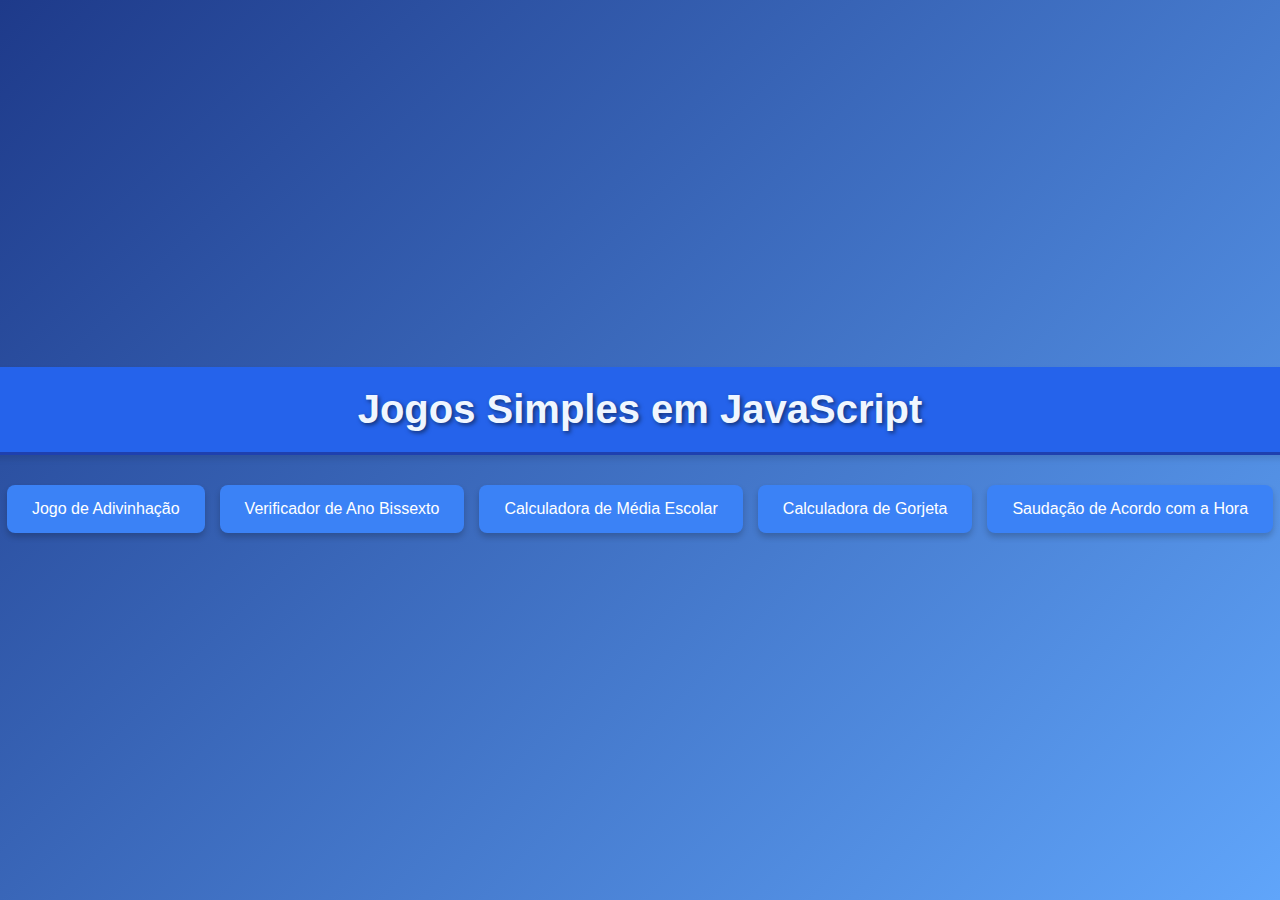
<file: index.html>
<!DOCTYPE html>
<html lang="en">
<head>
    <meta charset="UTF-8">
    <meta name="viewport" content="width=device-width, initial-scale=1.0">
    <title>Document</title>
    
</head>
<body class="index">
    <header class="index">
        <h1>Jogos Simples em JavaScript</h1>
    </header>
        <section class="menu">

            <button onclick="window.location.href='adivinhacao.html'">Jogo de Adivinhação</button>
            <button onclick="window.location.href='anobissexto.html'">Verificador de Ano Bissexto</button>
            <button onclick="window.location.href='medescolar.html'">Calculadora de Média Escolar</button>
            <button onclick="window.location.href='gorjeta.html'">Calculadora de Gorjeta</button>
            <button onclick="window.location.href='saudacao.html'">Saudação de Acordo com a Hora</button>
    
        </section>

<style>
    body, h1, button {
    margin: 0;
    padding: 0;
    box-sizing: border-box;
}

/* Estilo geral do corpo */
body.index {
    font-family: 'Arial', sans-serif;
    background: linear-gradient(135deg, #1E3A8A, #60A5FA);
    color: #FFFFFF;
    text-align: center;
    min-height: 100vh;
    display: flex;
    flex-direction: column;
    align-items: center;
    justify-content: center;
}

/* Cabeçalho */
header.index {
    background-color: #2563EB;
    width: 100%;
    padding: 20px;
    box-shadow: 0 4px 6px rgba(0, 0, 0, 0.1);
    border-bottom: 3px solid #1E40AF;
}

header.index h1 {
    font-size: 2.5rem;
    font-weight: bold;
    color: #EFF6FF;
    text-shadow: 2px 2px 4px rgba(0, 0, 0, 0.5);
}

/* Seção do menu */
.menu {
    margin-top: 30px;
    display: flex;
    flex-wrap: wrap;
    gap: 15px;
    justify-content: center;
}

button {
    background-color: #3B82F6;
    color: #FFFFFF;
    font-size: 1rem;
    padding: 15px 25px;
    border: none;
    border-radius: 8px;
    cursor: pointer;
    transition: all 0.3s ease;
    box-shadow: 0 4px 6px rgba(0, 0, 0, 0.2);
}

button:hover {
    background-color: #2563EB;
    transform: scale(1.05);
    box-shadow: 0 6px 10px rgba(0, 0, 0, 0.3);
}

button:active {
    background-color: #1E40AF;
    transform: scale(0.95);
}

button:focus {
    outline: none;
    border: 2px solid #BFDBFE;
}

/* Responsividade */
@media (max-width: 768px) {
    header h1 {
        font-size: 2rem;
    }

    button {
        font-size: 0.9rem;
        padding: 10px 20px;
    }
}

</style>
</body>
</html>
</body>
</html>
</file>
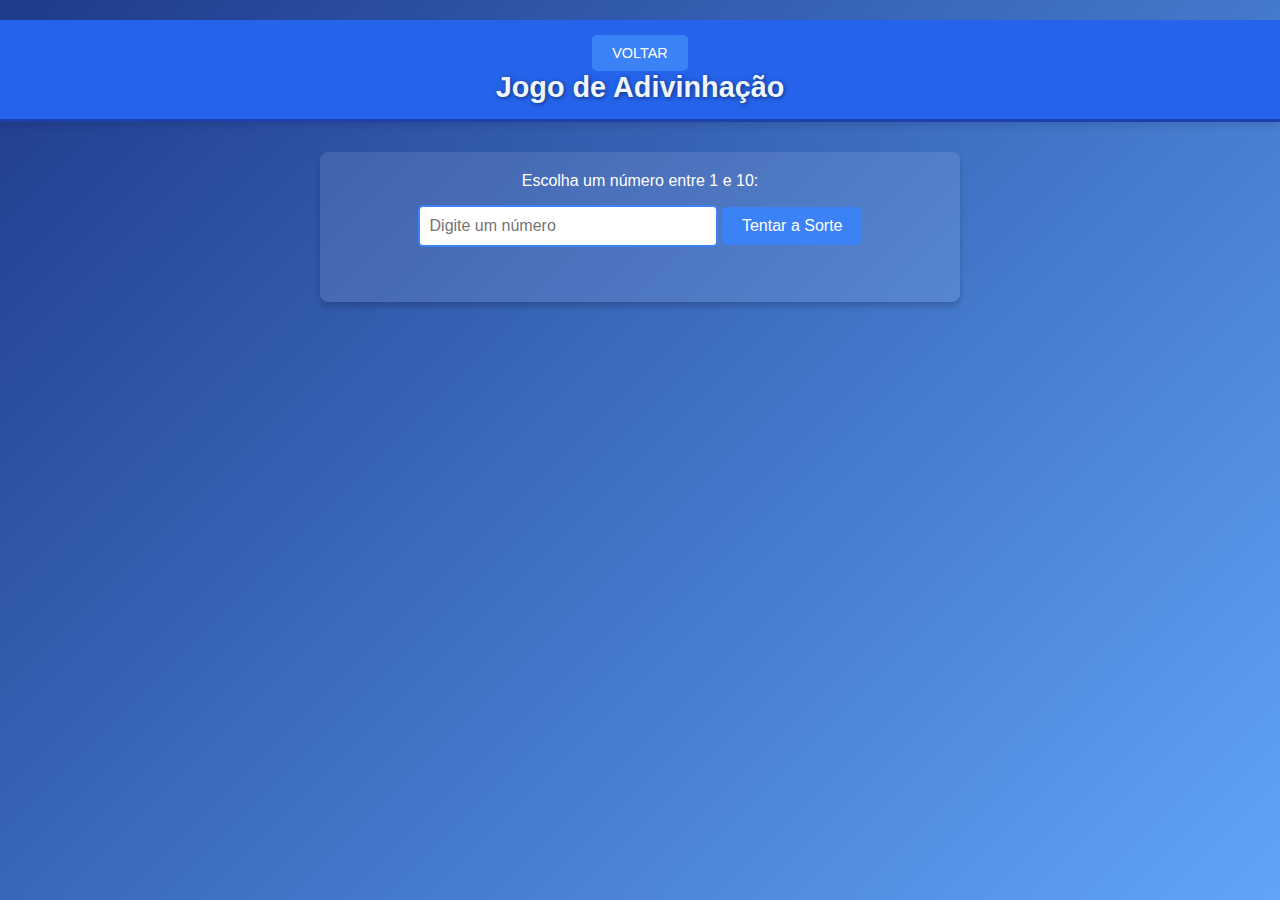
<file: adivinhacao.html>
<!DOCTYPE html>
<html lang="pt-BR">
<head>
    <meta charset="UTF-8">
    <meta name="viewport" content="width=device-width, initial-scale=1.0">
    <title>Jogo de Adivinhação</title>
    <link rel="stylesheet" href="styles.css">
</head>
<body class="adivinhacao">
    <header class="adivinhacao">
        <button onclick="window.location.href='index.html'">VOLTAR</button>
        <h1>Jogo de Adivinhação</h1> 
    </header>
    <main>
        <section class="jogo">
            <p>Escolha um número entre 1 e 10:</p>
            <input type="num" id="chute" min="1" max="10" placeholder="Digite um número">
            <button onclick="play()">Tentar a Sorte</button>
            <h2 id="resultado" style="margin-top: 20px;"></h2>
        </section>
    </main>

    <script src="java.js"></script>
</body>
</html>
</file>
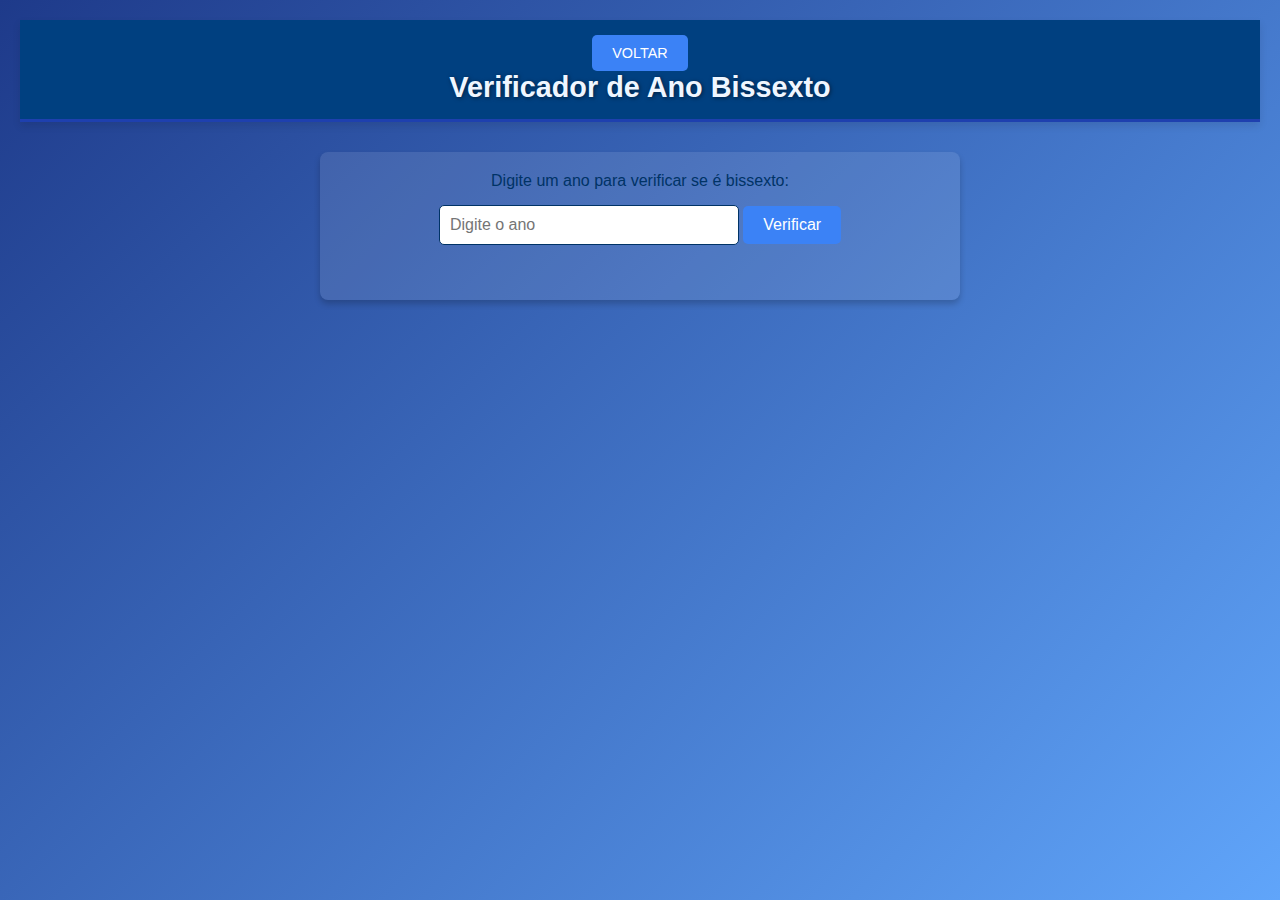
<file: anobissexto.html>
<!DOCTYPE html>
<html lang="pt-BR">
<head>
    <meta charset="UTF-8">
    <meta name="viewport" content="width=device-width, initial-scale=1.0">
    <title>Verificador de Ano Bissexto</title>
    <link rel="stylesheet" href="styles.css">
</head>
<body>
    <header>
        <button onclick="window.location.href='index.html'">VOLTAR</button>
        <h1>Verificador de Ano Bissexto</h1>
    </header>
    <main>
        <section class="leap-year-section">
            <p>Digite um ano para verificar se é bissexto:</p>
            <input type="number" id="yearInput" placeholder="Digite o ano" min="1">
            <button onclick="verificar()">Verificar</button>
            <h2 id="resultado" style="margin-top: 20px;"></h2>
        </section>
    </main>
   
    <script src="java.js"></script>
</body>
</html>
</file>
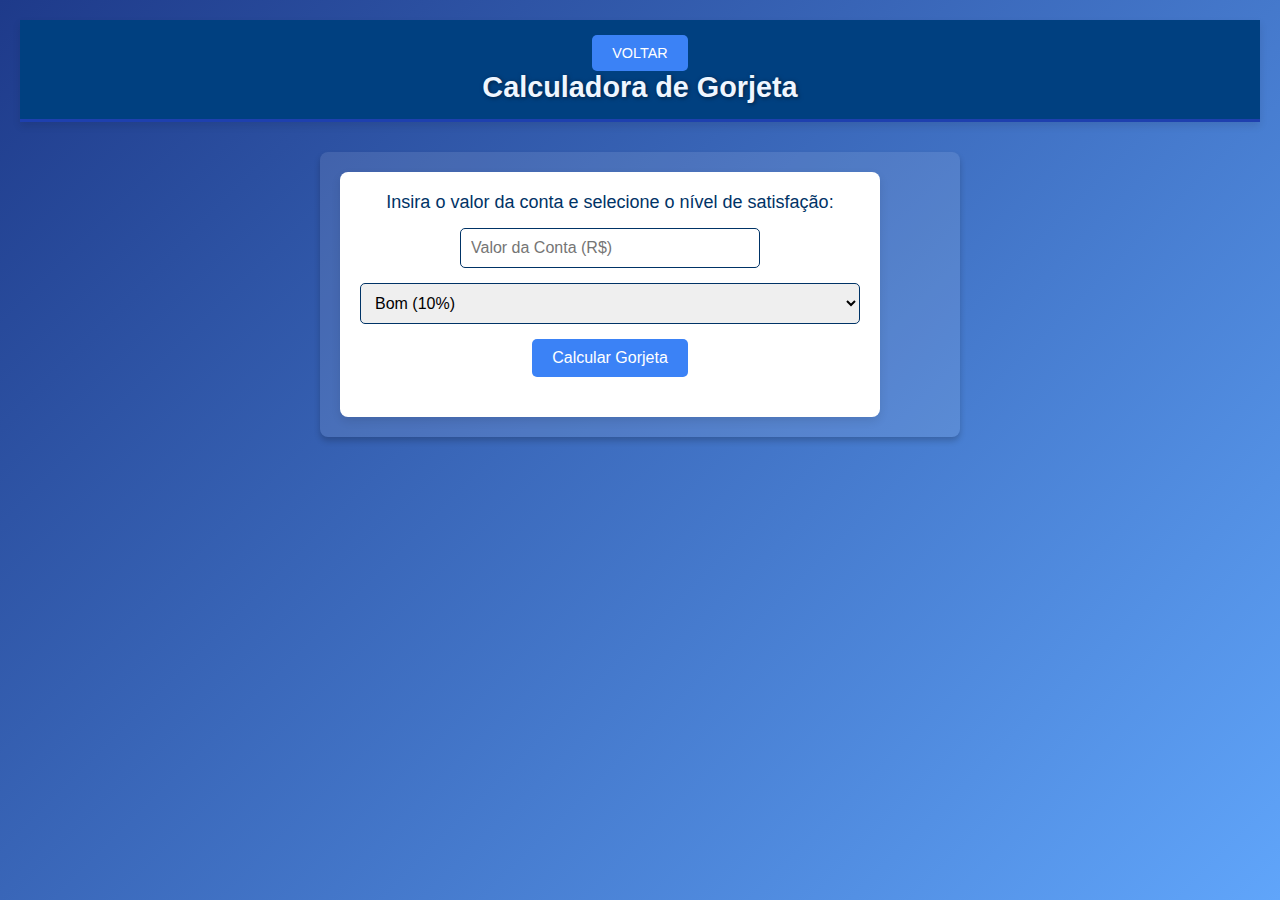
<file: gorjeta.html>
<!DOCTYPE html>
<html lang="pt-BR">
<head>
    <meta charset="UTF-8">
    <meta name="viewport" content="width=device-width, initial-scale=1.0">
    <title>Calculadora de Gorjeta</title>
    <link rel="stylesheet" href="styles.css">
</head>
<body>
    <header>
         <button onclick="window.location.href='index.html'">VOLTAR</button>
        <h1>Calculadora de Gorjeta</h1>
    </header>
    <main>
        <section class="calculator-section">
            <p>Insira o valor da conta e selecione o nível de satisfação:</p>
            <input type="number" id="valorconta" placeholder="Valor da Conta (R$)" min="0" step="0.01">
            <select id="nivelgorjeta">
                <option value="0.10">Bom (10%)</option>
                <option value="0.15">Ótimo (15%)</option>
                <option value="0.20">Excelente (20%)</option>
            </select>
            <button onclick="calculargorjeta()">Calcular Gorjeta</button>
            <h2 id="resultado" style="margin-top: 20px;"></h2>
        </section>
    </main>
   
    <script src="java.js"></script>
</body>
</html>
</file>
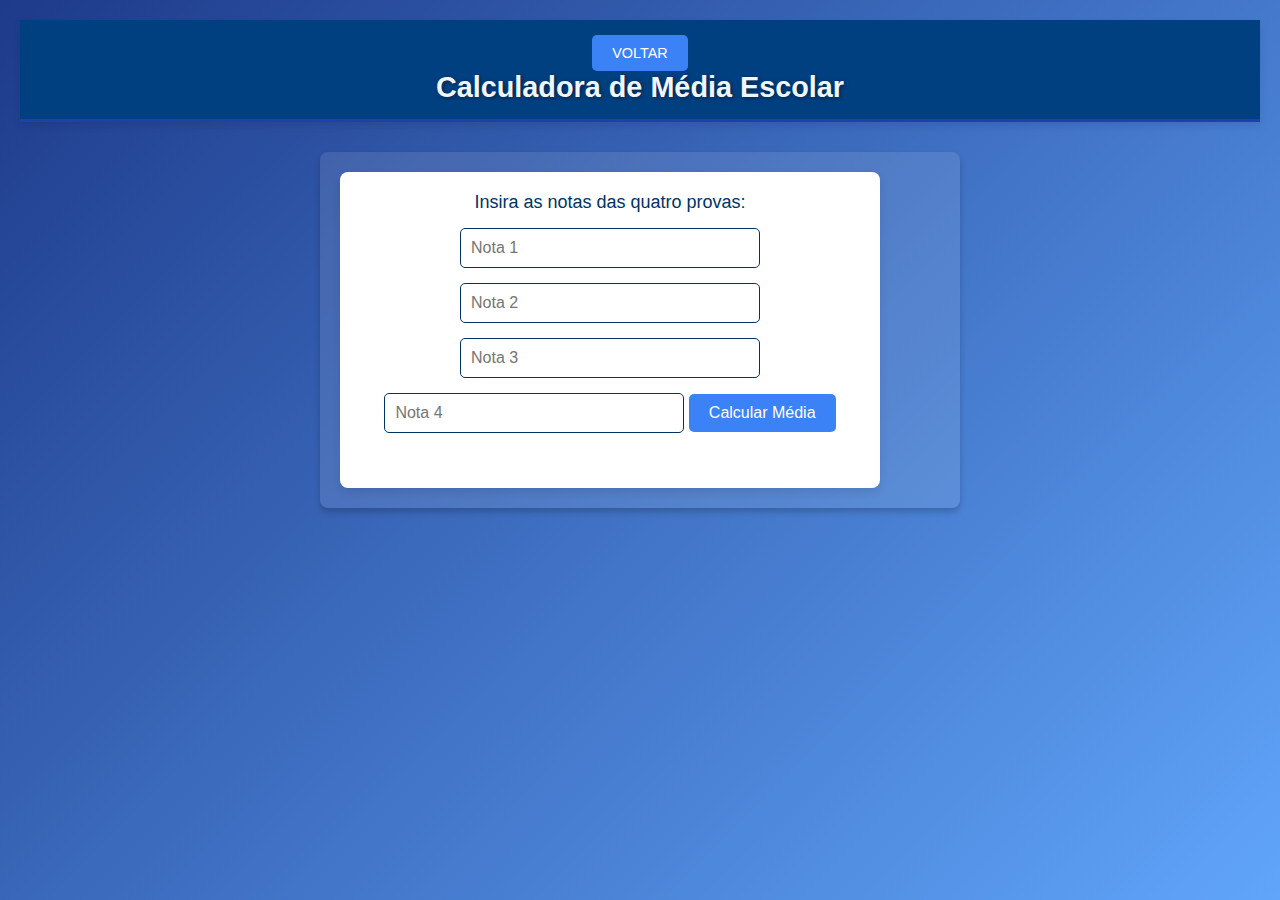
<file: medescolar.html>
<!DOCTYPE html>
<html lang="pt-BR">
<head>
    <meta charset="UTF-8">
    <meta name="viewport" content="width=device-width, initial-scale=1.0">
    <title>Calculadora de Média Escolar</title>
    <link rel="stylesheet" href="styles.css">
</head>
<body>
    <header>
        <button onclick="window.location.href='index.html'">VOLTAR</button>
        <h1>Calculadora de Média Escolar</h1>
    </header>
    <main>
        <section class="calculator-section">
            <p>Insira as notas das quatro provas:</p>
            <input type="number" id="n1" placeholder="Nota 1" min="0" max="10" step="0.1">
            <input type="number" id="n2" placeholder="Nota 2" min="0" max="10" step="0.1">
            <input type="number" id="n3" placeholder="Nota 3" min="0" max="10" step="0.1">
            <input type="number" id="n4" placeholder="Nota 4" min="0" max="10" step="0.1">
            <button onclick="calcularmedia()">Calcular Média</button>
            <h2 id="resultado" style="margin-top: 20px;"></h2>
        </section>
    </main>
   
    <script src="java.js"></script>
</body>
</html>
</file>
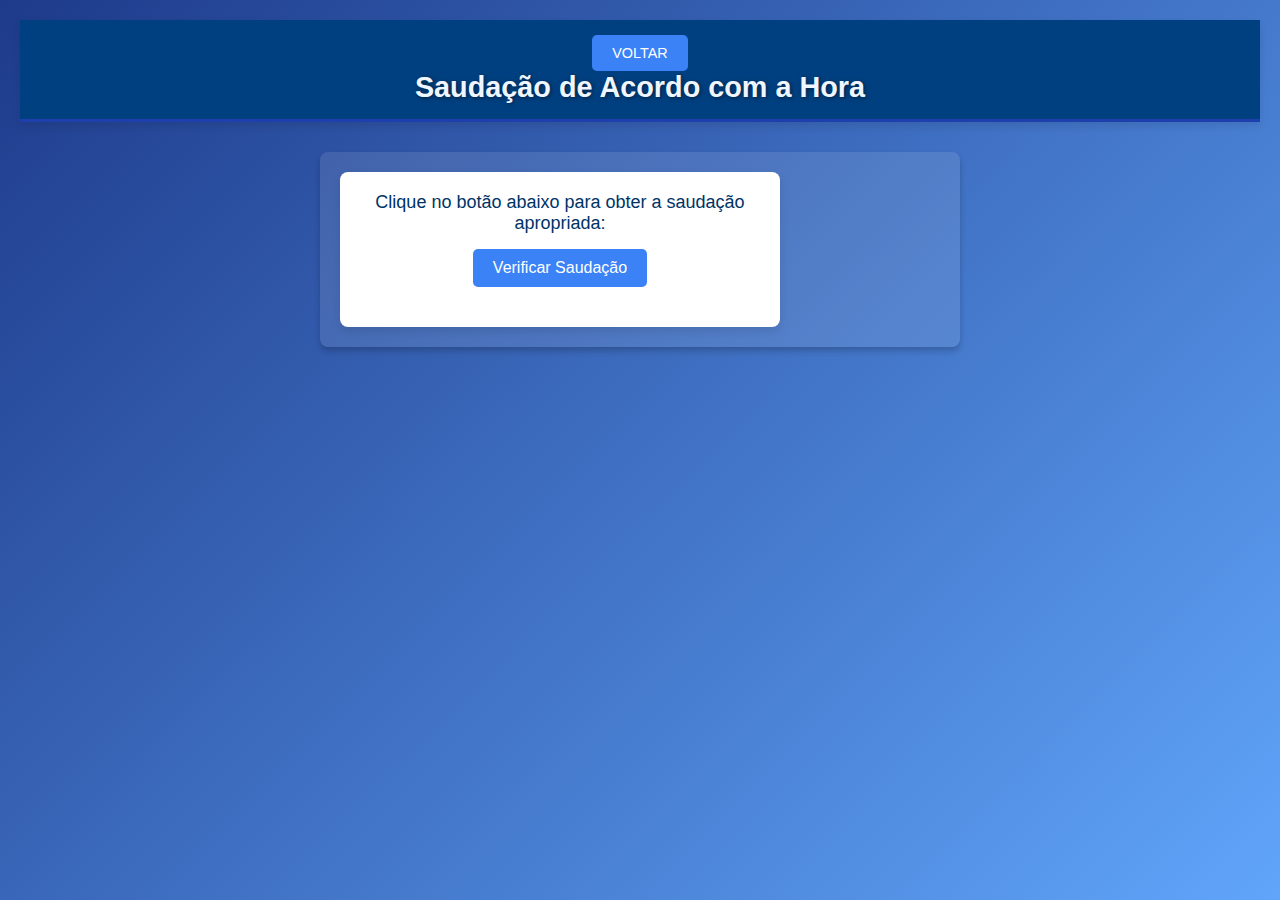
<file: saudacao.html>
<!DOCTYPE html>
<html lang="pt-BR">
<head>
    <meta charset="UTF-8">
    <meta name="viewport" content="width=device-width, initial-scale=1.0">
    <title>Saudação de Acordo com a Hora</title>
    <link rel="stylesheet" href="styles.css">
</head>
<body>
    <header>
        <button onclick="window.location.href='index.html'">VOLTAR</button>
        <h1>Saudação de Acordo com a Hora</h1>
    </header>
    <main>
        <section class="greeting-section">
            <p>Clique no botão abaixo para obter a saudação apropriada:</p>
            <button onclick="verificarsaudacao()">Verificar Saudação</button>
            <h2 id="resultado" style="margin-top: 20px;"></h2>
        </section>
    </main>
    
    <script src="java.js"></script>
</body>
</html>
</file>
<file: styles.css>
/* INDEX -------------------------------------------------------------------------------------------> */




/* JOGO ANO BISSEXTO -------------------------------------------------------------------------------> */

/* styles.css */

/* Reset básico */
body, h1, h2, p, button, input {
    margin: 0;
    padding: 0;
    box-sizing: border-box;
}

/* Estilo geral do corpo */
body {
    font-family: 'Arial', sans-serif;
    background: linear-gradient(135deg, #1E3A8A, #60A5FA);
    color: #FFFFFF;
    text-align: center;
    min-height: 100vh;
    display: flex;
    flex-direction: column;
    align-items: center;
    justify-content: flex-start;
}

/* Cabeçalho */
header {
    background-color: #2563EB;
    width: 100%;
    padding: 15px 20px;
    display: flex;
    align-items: center;
    justify-content: center;
    flex-direction: column;
    border-bottom: 3px solid #1E40AF;
    box-shadow: 0 4px 6px rgba(0, 0, 0, 0.1);
}

header a {
    align-self: flex-start;
    color: #93C5FD;
    text-decoration: none;
    margin-bottom: 10px;
    font-size: 0.9rem;
    padding: 5px;
}

header a:hover {
    color: #BFDBFE;
    text-decoration: underline;
}

header h1 {
    font-size: 1.8rem;
    font-weight: bold;
    color: #EFF6FF;
    margin: 0;
    text-shadow: 1px 1px 4px rgba(0, 0, 0, 0.5);
}

/* Seção principal */
main {
    margin-top: 30px;
    padding: 20px;
    width: 100%;
    max-width: 600px;
    background: rgba(255, 255, 255, 0.1);
    border-radius: 8px;
    box-shadow: 0 4px 6px rgba(0, 0, 0, 0.2);
}

.leap-year-section p {
    font-size: 1rem;
    margin-bottom: 15px;
}

input[type="number"] {
    width: 100%;
    max-width: 300px;
    padding: 10px;
    font-size: 1rem;
    border: 2px solid #3B82F6;
    border-radius: 5px;
    margin-bottom: 15px;
    outline: none;
}

input[type="number"]:focus {
    border-color: #1E40AF;
    box-shadow: 0 0 5px #60A5FA;
}

button {
    background-color: #3B82F6;
    color: #FFFFFF;
    padding: 10px 20px;
    border: none;
    border-radius: 5px;
    font-size: 1rem;
    cursor: pointer;
    transition: all 0.3s ease;
}

button:hover {
    background-color: #2563EB;
    transform: scale(1.05);
}

button:active {
    background-color: #1E40AF;
    transform: scale(0.95);
}

/* Resultado */
#resultMessage {
    font-size: 1.2rem;
    margin-top: 20px;
    font-weight: bold;
}

/* Responsividade */
@media (max-width: 768px) {
    header h1 {
        font-size: 1.5rem;
    }

    button, input[type="number"] {
        font-size: 0.9rem;
    }
}


/* CALCULADORA MÉDIA ESCOLAR -----------------------------------------------------------------------> */

/* Reset de margens e preenchimentos */
body, h1, h2, p, input, button {
    margin: 0;
    padding: 0;
    box-sizing: border-box;
    font-family: 'Arial', sans-serif;
}

/* Estilização do body */
body {
    background-color: #e6f7ff; /* Azul claro */
    color: #003366; /* Azul escuro */
    display: flex;
    flex-direction: column;
    align-items: center;
    padding: 20px;
}

/* Estilização do header */
header {
    width: 100%;
    background-color: #004080; /* Azul médio */
    color: #ffffff;
    padding: 15px 0;
    display: flex;
    justify-content: space-between;
    align-items: center;
    box-shadow: 0 4px 8px rgba(0, 0, 0, 0.1);
}

header h1 {
    font-size: 24px;
}

header button {
    background-color: #0066cc; /* Azul vibrante */
    color: #ffffff;
    border: none;
    padding: 10px 20px;
    border-radius: 5px;
    cursor: pointer;
    font-size: 16px;
    transition: background-color 0.3s;
}

header button:hover {
    background-color: #004080; /* Azul médio */
}

/* Estilização da seção do formulário */
.calculator-section {
    background-color: #ffffff; /* Branco para contraste */
    padding: 20px;
    border-radius: 8px;
    box-shadow: 0 4px 10px rgba(0, 0, 0, 0.1);
    text-align: center;
    width: 100%;
    max-width: 500px;
}

.calculator-section p {
    font-size: 18px;
    margin-bottom: 20px;
}

/* Estilização dos inputs */
input[type="number"] {
    width: 100%;
    padding: 10px;
    margin-bottom: 15px;
    border: 1px solid #003366; /* Azul escuro */
    border-radius: 5px;
    font-size: 16px;
    outline: none;
    transition: border-color 0.3s;
}

input[type="number"]:focus {
    border-color: #0066cc; /* Azul vibrante */
}

/* Estilização do botão de calcular */
button {
    background-color: #004080; /* Azul médio */
    color: #ffffff;
    border: none;
    padding: 10px 20px;
    border-radius: 5px;
    cursor: pointer;
    font-size: 18px;
    transition: background-color 0.3s, transform 0.2s;
}

button:hover {
    background-color: #0066cc; /* Azul vibrante */
    transform: scale(1.05);
}

/* Estilização da mensagem de resultado */
#resultMessage {
    font-size: 20px;
    margin-top: 20px;
    font-weight: bold;
}




/* CALCULADORA DE GORJETA ---------------------------------------------------------------------------> */
/* Reset de margens e preenchimentos */
body, h1, h2, p, input, button, select {
    margin: 0;
    padding: 0;
    box-sizing: border-box;
    font-family: 'Arial', sans-serif;
}

/* Estilização do body */
body {
    background-color: #f0f8ff; /* Azul claro */
    color: #003366; /* Azul escuro */
    display: flex;
    flex-direction: column;
    align-items: center;
    padding: 20px;
}

/* Estilização do header */
header {
    width: 100%;
    background-color: #004080; /* Azul médio */
    color: #ffffff;
    padding: 15px 0;
    display: flex;
    justify-content: space-between;
    align-items: center;
    box-shadow: 0 4px 8px rgba(0, 0, 0, 0.1);
}

header h1 {
    font-size: 24px;
}

header button {
    background-color: #0066cc; /* Azul vibrante */
    color: #ffffff;
    border: none;
    padding: 10px 20px;
    border-radius: 5px;
    cursor: pointer;
    font-size: 16px;
    transition: background-color 0.3s;
}

header button:hover {
    background-color: #004080; /* Azul médio */
}

/* Estilização da seção do formulário */
.calculator-section {
    background-color: #ffffff; /* Branco para contraste */
    padding: 20px;
    border-radius: 8px;
    box-shadow: 0 4px 10px rgba(0, 0, 0, 0.1);
    text-align: center;
    width: 100%;
    max-width: 500px;
}

.calculator-section p {
    font-size: 18px;
    margin-bottom: 15px;
}

/* Estilização dos inputs e select */
input[type="number"], select {
    width: 100%;
    padding: 10px;
    margin-bottom: 15px;
    border: 1px solid #003366; /* Azul escuro */
    border-radius: 5px;
    font-size: 16px;
    outline: none;
    transition: border-color 0.3s;
}

input[type="number"]:focus, select:focus {
    border-color: #0066cc; /* Azul vibrante */
}

/* Estilização do botão de calcular */
button {
    background-color: #004080; /* Azul médio */
    color: #ffffff;
    border: none;
    padding: 10px 20px;
    border-radius: 5px;
    cursor: pointer;
    font-size: 18px;
    transition: background-color 0.3s, transform 0.2s;
}

button:hover {
    background-color: #0066cc; /* Azul vibrante */
    transform: scale(1.05);
}

/* Estilização da mensagem de resultado */
#resultMessage {
    font-size: 20px;
    margin-top: 20px;
    font-weight: bold;
}



/* SAUDAÇÃO PELA HORA DO DIA -----------------------------------------------------------------------> */
/* Reset de margens e preenchimentos */
body, h1, h2, p, button {
    margin: 0;
    padding: 0;
    box-sizing: border-box;
    font-family: 'Arial', sans-serif;
}

/* Estilização do body */
body {
    background-color: #e6f7ff; /* Azul claro */
    color: #003366; /* Azul escuro */
    display: flex;
    flex-direction: column;
    align-items: center;
    padding: 20px;
}

/* Estilização do header */
header {
    width: 100%;
    background-color: #004080; /* Azul médio */
    color: #ffffff;
    padding: 15px 0;
    display: flex;
    justify-content: space-between;
    align-items: center;
    box-shadow: 0 4px 8px rgba(0, 0, 0, 0.1);
}

header h1 {
    font-size: 24px;
}

header button {
    background-color: #0066cc; /* Azul vibrante */
    color: #ffffff;
    border: none;
    padding: 10px 20px;
    border-radius: 5px;
    cursor: pointer;
    font-size: 16px;
    transition: background-color 0.3s;
}

header button:hover {
    background-color: #004080; /* Azul médio */
}

/* Estilização da seção de saudação */
.greeting-section {
    background-color: #ffffff; /* Branco para contraste */
    padding: 20px;
    border-radius: 8px;
    box-shadow: 0 4px 10px rgba(0, 0, 0, 0.1);
    text-align: center;
    width: 100%;
    max-width: 400px;
}

.greeting-section p {
    font-size: 18px;
    margin-bottom: 15px;
}

/* Estilização do botão de verificar saudação */
button {
    background-color: #004080; /* Azul médio */
    color: #ffffff;
    border: none;
    padding: 10px 20px;
    border-radius: 5px;
    cursor: pointer;
    font-size: 18px;
    transition: background-color 0.3s, transform 0.2s;
}

button:hover {
    background-color: #0066cc; /* Azul vibrante */
    transform: scale(1.05);
}

/* Estilização da mensagem de saudação */
#greetingMessage {
    font-size: 24px;
    margin-top: 20px;
    font-weight: bold;
}




/* JOGO ADIVINHAÇÃO -----------------------------------------------------------------------> */


/* Estilo geral do corpo */
body.adivinhacao {
    font-family: 'Arial', sans-serif;
    background: linear-gradient(135deg, #1E3A8A, #60A5FA);
    color: #FFFFFF;
    text-align: center;
    min-height: 100vh;
    display: flex;
    flex-direction: column;
    align-items: center;
    justify-content: flex-start;
}

/* Cabeçalho */
header.adivinhacao {
    background-color: #2563EB;
    width: 100%;
    padding: 15px 20px;
    display: flex;
    align-items: center;
    justify-content: space-between;
    border-bottom: 3px solid #1E40AF;
    box-shadow: 0 4px 6px rgba(0, 0, 0, 0.1);
}

header h1 {
    font-size: 1.8rem;
    font-weight: bold;
    color: #EFF6FF;
    margin: 0 auto;
    text-shadow: 1px 1px 4px rgba(0, 0, 0, 0.5);
}

header button {
    background-color: #3B82F6;
    color: #FFFFFF;
    padding: 10px 20px;
    border: none;
    border-radius: 5px;
    font-size: 0.9rem;
    cursor: pointer;
    transition: all 0.3s ease;
}

header button:hover {
    background-color: #1E40AF;
    transform: scale(1.05);
    box-shadow: 0 6px 10px rgba(0, 0, 0, 0.3);
}

header a {
    color: #93C5FD;
    text-decoration: none;
    font-size: 0.9rem;
}

header a:hover {
    color: #BFDBFE;
}

/* Conteúdo principal */
main {
    margin-top: 30px;
    padding: 20px;
    width: 100%;
    max-width: 600px;
    background: rgba(255, 255, 255, 0.1);
    border-radius: 8px;
    box-shadow: 0 4px 6px rgba(0, 0, 0, 0.2);
}

main p {
    font-size: 1rem;
    margin-bottom: 15px;
}

input[type="num"] {
    width: 100%;
    max-width: 300px;
    padding: 10px;
    font-size: 1rem;
    border: 2px solid #3B82F6;
    border-radius: 5px;
    margin-bottom: 15px;
    outline: none;
}

input[type="num"]:focus {
    border-color: #1E40AF;
    box-shadow: 0 0 5px #60A5FA;
}

button {
    background-color: #3B82F6;
    color: #FFFFFF;
    padding: 10px 20px;
    border: none;
    border-radius: 5px;
    font-size: 1rem;
    cursor: pointer;
    transition: all 0.3s ease;
}

button:hover {
    background-color: #2563EB;
    transform: scale(1.05);
}

button:active {
    background-color: #1E40AF;
    transform: scale(0.95);
}

/* Resultado */
#resultado {
    font-size: 1.2rem;
    margin-top: 20px;
    font-weight: bold;
}

/* Responsividade */
@media (max-width: 768px) {
    header h1 {
        font-size: 1.5rem;
    }

    button, input[type="num"] {
        font-size: 0.9rem;
    }
}
</file>
